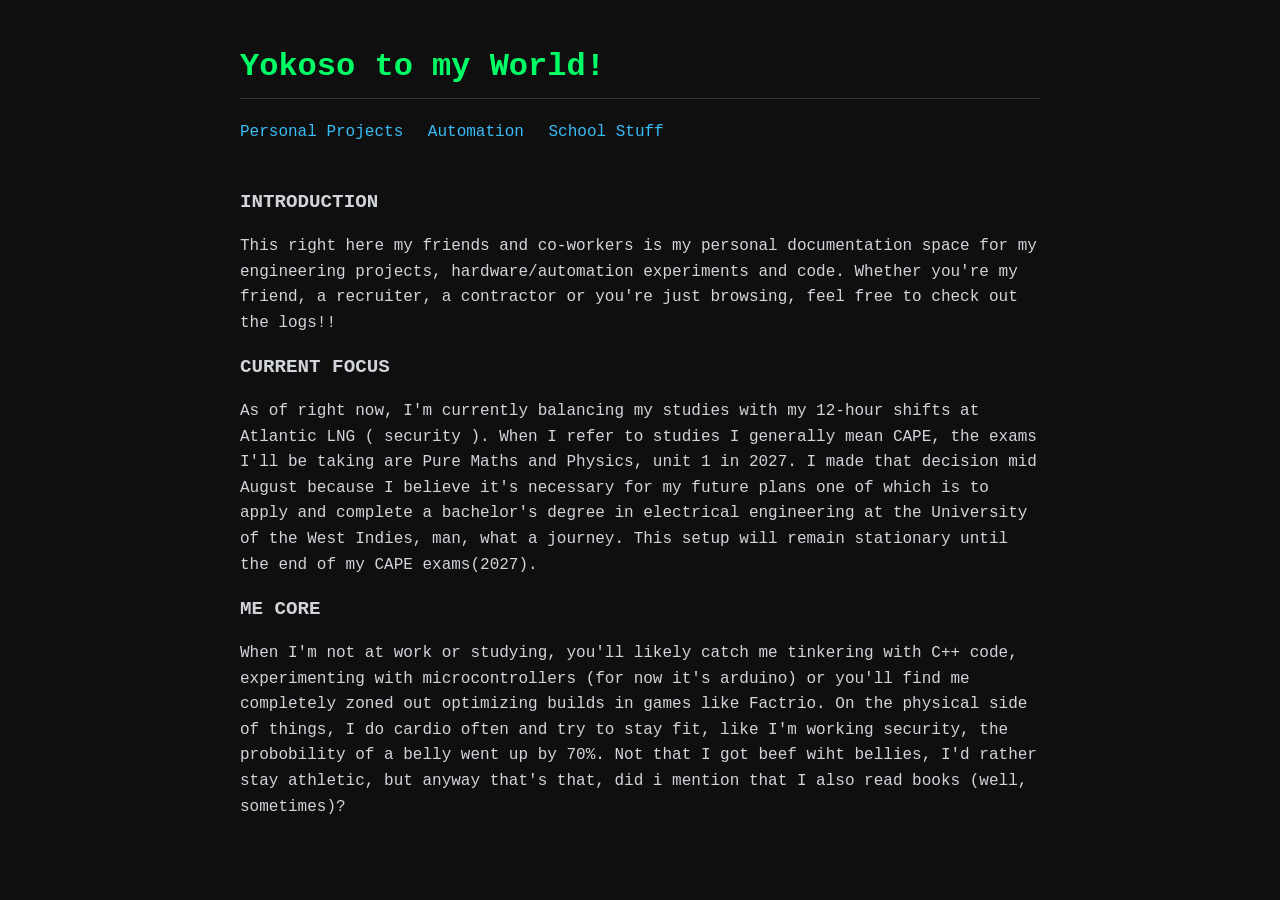
<file: index.html>
<!DOCTYPE html>
<html>
<head>
    <script async src="https://www.googletagmanager.com/gtm.js?id=GTM-KNDBFGHJ"></script>
<script>
  window.dataLayer = window.dataLayer || [];
  function gtag(){dataLayer.push(arguments);}
  gtag('js', new Date());
</script>
  <link rel="stylesheet" href="style.css">

    <link rel="icon" type="image.png" href="images/favicon.png">
    <title>ME CORE</title>

</head>
<body>
    <header>
<main><h1>Yokoso to my World!</h1>
    <nav>
<a href="personal-projects.html"> Personal Projects</a>
<a href="automation.html">Automation</a>
<a href="school-stuff.html"> School Stuff</a>
</nav>
<br>
</main>
    </header>
        <p><b><big>INTRODUCTION</big></b></p>
        <p>This right here my friends and co-workers is my personal documentation space for 
            my engineering projects, hardware/automation experiments
             and code. Whether you're my friend, a recruiter, a contractor
             or you're just browsing, feel free to check out the logs!!
</p>

<P><b><big>CURRENT FOCUS</big></b></P>
<P>As of right now, I'm currently balancing my studies with my 
    12-hour shifts at Atlantic LNG ( security ). When I refer
    to studies I generally mean CAPE, the exams I'll be taking
    are Pure Maths and Physics, unit 1 in 2027. I made that decision
    mid August because I believe it's necessary for my future plans one of which
    is to apply and complete a bachelor's degree in electrical engineering at
    the University of the West Indies, man, what a journey. 
    This setup will remain stationary until the end of my CAPE exams(2027).
</P>

<P><b><big>ME CORE</big></b></P>
<p>When I'm not at work or studying, you'll likely catch me tinkering
with C++ code, experimenting with microcontrollers (for now it's arduino)
or you'll find me completely zoned out optimizing builds in games like 
Factrio. On the physical side of things, I do cardio often and try to
stay fit, like I'm working security, the probobility of a belly went up by
70%. Not that I got beef wiht bellies, I'd rather stay athletic, but anyway that's that, did i mention
that I also read books (well, sometimes)?
</p>












    </body>
</html>
</file>
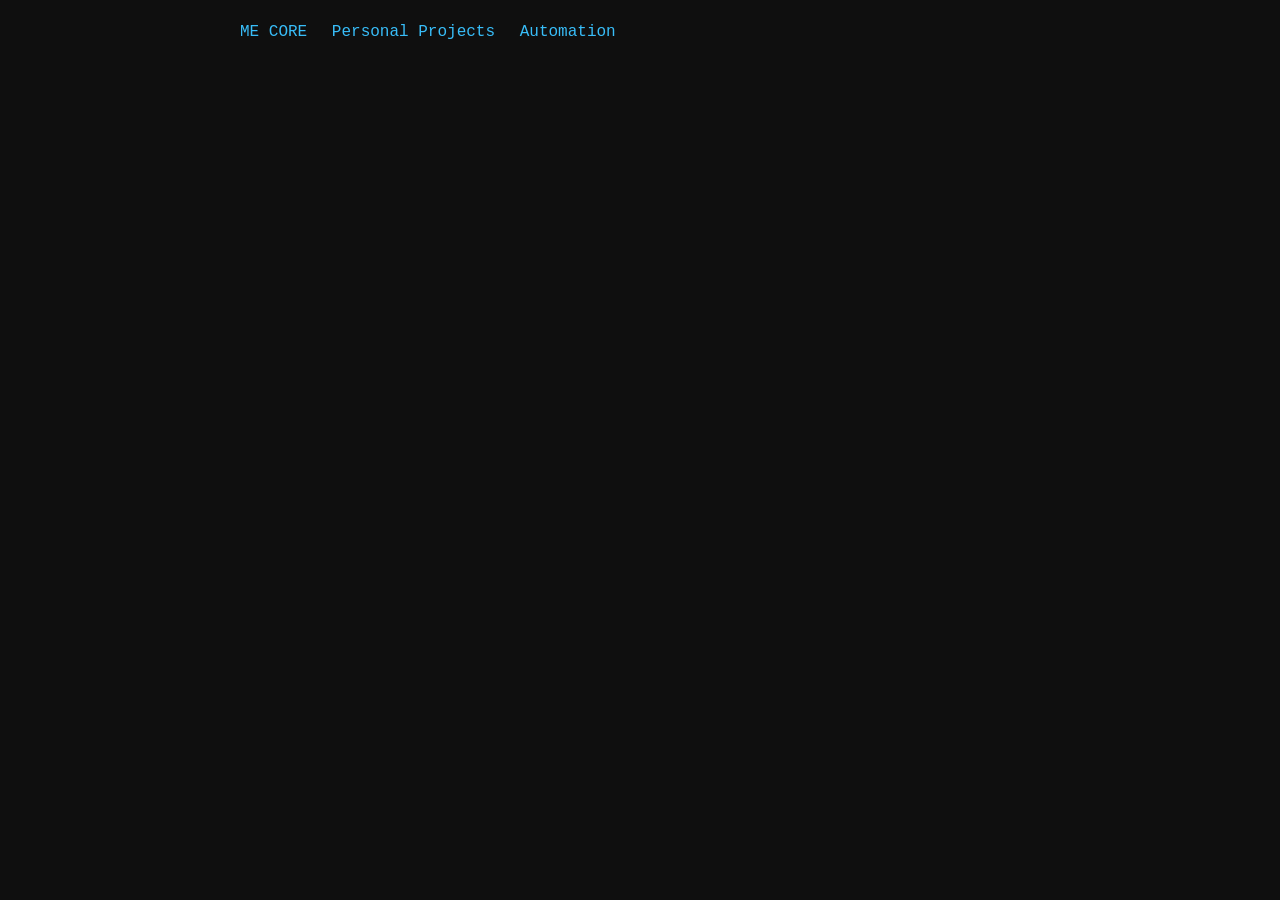
<file: school-stuff.html>
<!DOCTYPE html>
<html>
<head>
    <script async src="https://www.googletagmanager.com/gtm.js?id=GTM-KNDBFGHJ"></script>
<script>
  window.dataLayer = window.dataLayer || [];
  function gtag(){dataLayer.push(arguments);}
  gtag('js', new Date());
</script>
  <link rel="stylesheet" href="style.css">

    <link rel="icon" type="image.png" href="images/favicon.png">
    <title>School Stuff</title>

</head>
<body>
    <header>
<main>
    <nav>
<a href="index.html"> ME CORE</a>
<a href="personal-projects.html"> Personal Projects</a>
<a href="automation.html"> Automation</a>
</nav>
</main>

    </header>
    <p> </p>
        

    </body>
</html>
</file>
<file: style.css>
body {
  background-color: #0f0f0f;
  color: #d1d5db;
  font-family: 'Courier New', Courier, monospace;
  max-width: 800px;
  margin: 0 auto;
  padding: 20px;
  line-height: 1.6;
}

/* Accent colors for your headers */
h1, h3 {
  color: #00ff66; /* Bright terminal green */
  border-bottom: 1px solid #333; /* Clean subtle underline */
  padding-bottom: 5px;
}

/* Style your navigation links */
nav a {
  color: #38bdf8; /* Soft blue for links */
  text-decoration: none;
  margin-right: 15px;
}

/* Hover effect when mouse touches a link */
nav a:hover {
  color: #00ff66;
  text-decoration: underline;
}
html {
  scroll-behavior: smooth;
}
/* Image styling with terminal border */
.terminal-img {
  max-width: 100%;
  height: auto;
  border: 1px solid #30363d;
  border-radius: 4px;
}

.caption {
  font-size: 0.85rem;
  color: #8b949e;
  margin-top: 6px;
}

/* Monospace code block */
pre {
  background-color: #0d1117;
  border: 1px solid #30363d;
  padding: 12px;
  border-radius: 4px;
  overflow-x: auto;
  color: #00ff66;
}

.project-card-img {
  max-width: 500px;
  width: 100%;
  border: 1px solid #30363d;
  border-radius: 4px;
  margin-top: 10px;
}

/* Base container for all multi-image layouts */
.image-grid {
  display: grid;
  gap: 12px;
  margin: 15px 0;
}

/* Base image styling inside grids */
.image-grid-img {
  width: 100%;
  height: auto;
  object-fit: cover;
  border: 1px solid #30363d;
  border-radius: 4px;
}

/* 1. Layout for 2 Images (Side by Side) */
.grid-2 {
  grid-template-columns: repeat(2, 1fr);
}

/* 2. Layout for 3 Images (2 on top, 1 centered bottom) */
.grid-3 {
  grid-template-columns: repeat(2, 1fr);
}
.grid-3 img:nth-child(3) {
  grid-column: span 2;
  max-width: 60%;
  justify-self: center;
}

/* 3. Layout for 4 Images (2 on top, 2 on bottom) */
.grid-4 {
  grid-template-columns: repeat(2, 1fr);
}

/*Stacks images vertically on small screens */
@media (max-width: 600px) {
  .grid-2, .grid-3, .grid-4 {
    grid-template-columns: 1fr;
  }
  .grid-3 img:nth-child(3) {
    grid-column: span 1;
    max-width: 100%;
  }
}


.image-container {
  display: flex;
  justify-content: center; /* Keeps the pair centered on the page */
  gap: 15px;               /* Adds clean spacing between the two images */
}

.image-container-img {
  width: 48%;              /* Fits both side-by-side with room for the gap */
  max-width: 350px;        /* Limits max width so they don't get huge */
  height: auto;            /* Maintains original aspect ratio */
  object-fit: cover;
}
</file>
